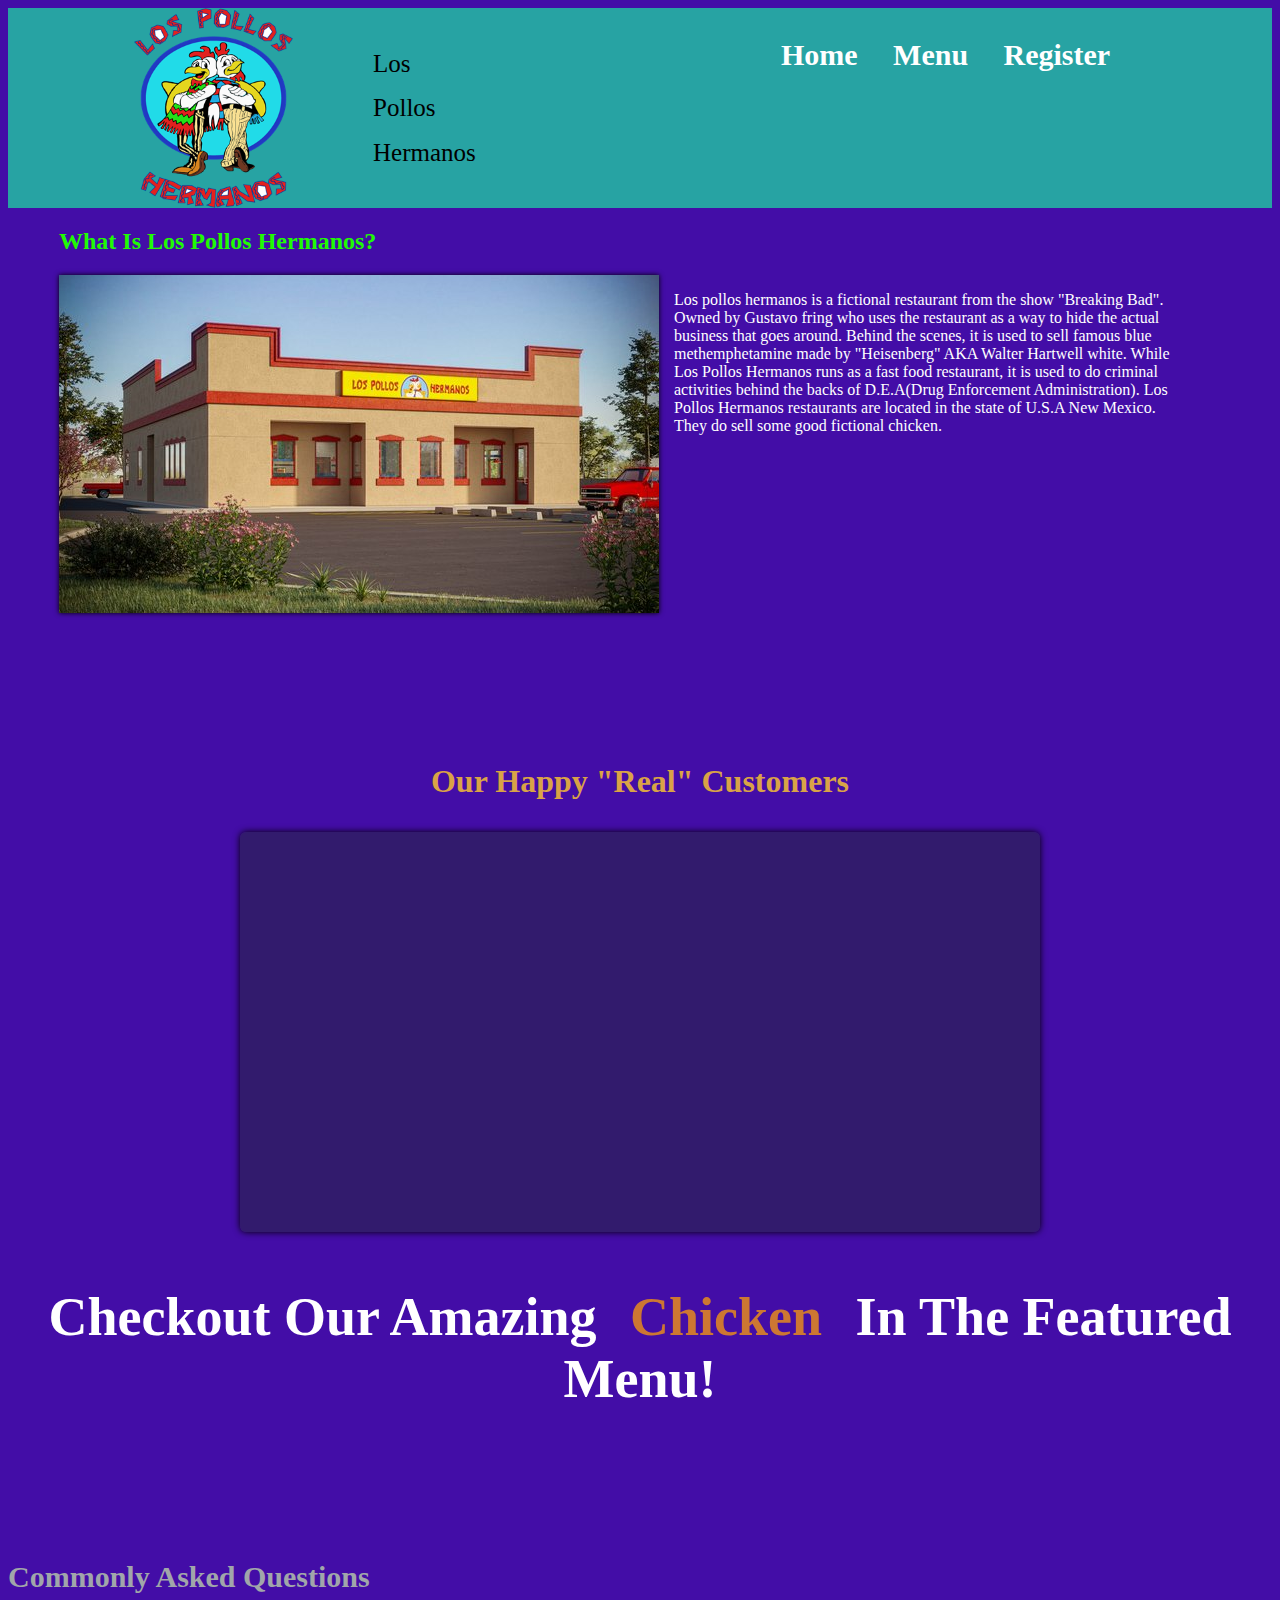
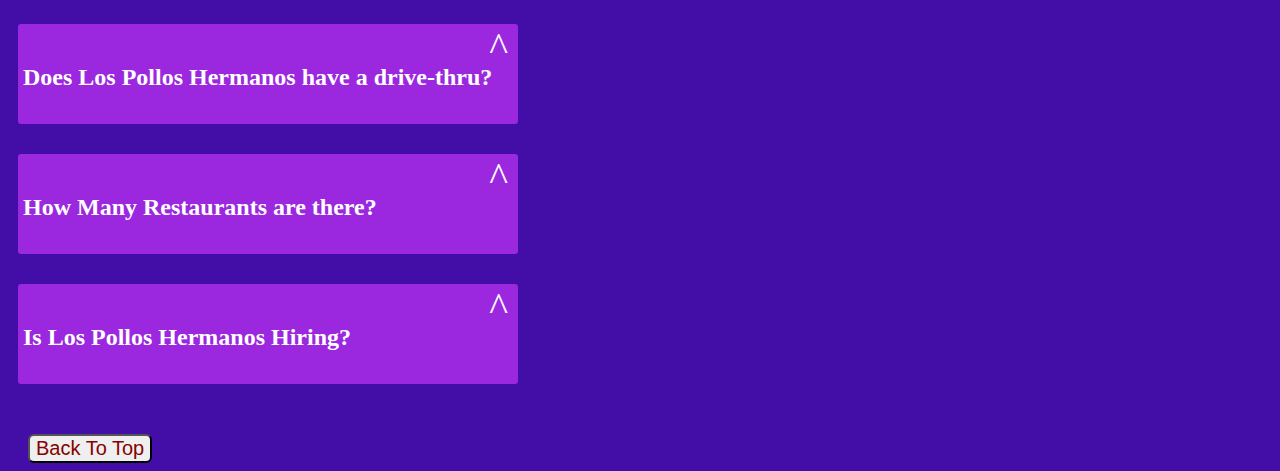
<file: index.html>
<!DOCTYPE html>
<html lang="en">
<head>
   
    <title>Los Pollos Hermanos</title>
    <link rel="stylesheet" href="style.css">
</head>
<body>
    <div class="squeeze">
    <div class="mainboard">
        <img src="pollo.png"></a>

        <ul class="mainul">
            <ol>Los</ol>
            <ol>Pollos </ol>
            <ol>Hermanos</ol>
            
        </ul>
        
        <ul class="mainul2">
            <li><a href="index.html">Home</a></li>
            <li><a href="menu.html">Menu</a></li>
            <li id="regi">Register</li>
            
            
        </ul>


        <div class="burgerflex">
        <div class="burgbar">
            <div id="line1" class="line"></div>
            <div id="line2" class="line"></div>
            <div id="line3" class="line"></div>
        </div>  

        
        </div>

    </div>
</div>

<div class="greeting">
 <div class="greetingcontent">
    <p>Welcome back</p>
 </div>
</div>


<div class="extr">
   
<div class="parn">
     <button type="button" class="closebutton">X</button>
    <form id="form" method="POST">
     <div class="labels">
        
        <label for="user">Username</label>
        <input type="text" name="userN" id="user" placeholder="Enter Your Name">
        <span class="span" id="errors_userN"></span>

        <label for="pass1">Password</label>
        <input type="password" name="password1" id="pass1" placeholder="Enter Your Passowrd">
        <span class="span" id="errors_password1"></span>

        <label for="pass2">Repeat Password</label>
        <input type="password" name="password2" id="pass2" placeholder="Enter Your Password Again">
        <span class="span" id="errors_password2"></span>
        <button type="submit">Submit</button>
   </div>
    
</form>
</div> 
</div>



<div class="movepol">
    <h2 class="titlp">What Is Los Pollos Hermanos?</h2>
    <div class="troduct">
    <img class="pollor" src="lospollosreal.jpg">
    <p class="textpol">Los pollos hermanos is a fictional restaurant from the show "Breaking Bad". Owned by Gustavo fring who uses the restaurant as a way to hide the actual business that goes around. Behind the scenes, it is used to sell famous blue methemphetamine made by "Heisenberg" AKA Walter Hartwell white. While Los Pollos Hermanos runs as a fast food restaurant, it is used to do criminal activities behind the backs of D.E.A(Drug Enforcement Administration). Los Pollos Hermanos restaurants are located in the state of U.S.A New Mexico. They do sell some good fictional chicken.</p>
    </div>
</div>


<h3 class="slidtitl">Our Happy "Real" Customers</h3>
<div class="slidyut">

    <div class="slider">



   </div>

</div>



<div class="checkout">
    <p class="titlecheck">Checkout Our Amazing <a href="menu.html"><b class="color3s">Chicken</b></a> In The Featured Menu!</p>
</div>



<p class="questiont">Commonly Asked Questions</p>

<div class="questionbox">
   
    <div class="questionp">
     <h2>Does Los Pollos Hermanos have a drive-thru?</h2>
  </div>
   
<p class="rotator" id="rotate">^</p>
</div>
 <div class="content" id="contento">
   <p class="answertext">We do not, you see we believe that to get the best pollos experience we reccomend you order from the restaurant itself, as our employees offer the best experience possible at the los pollos hermanos restaurant.</p>
 </div>





 <div class="questionbox">
   
    <div class="questionp">
     <h2>How Many Restaurants are there?</h2>
  </div>
   
<p class="rotator" id="rotate">^</p>
</div>
 <div class="content" id="contento">
   <p class="answertext">There are Over 16 Restaurants branching over the entirety state of New Mexico, Originally business was growing until the incident that occured with our Boss, Los pollos was unable to continue expanding. Majority can be found near Alberquerque (New Mexico). </p>
 </div>





 <div class="questionbox">
   
    <div class="questionp">
     <h2>Is Los Pollos Hermanos Hiring?</h2>
  </div>
   
<p class="rotator" id="rotate">^</p>
</div>
 <div class="content" id="contento">
   <p class="answertext">We are not currently hiring but if we do ever open up applications please Check Out our pollos training videos provided here:</p>
   <div class="training">
   <a id="ae" href="https://www.youtube.com/watch?v=B9RgougnhiE&list=PL4X8vV80RbeAyNXCWs-Ipi44gEjaYgQB1&ab_channel=BreakingBad%26BetterCallSaul">Commuication</a>
   <a id="ae" href="https://www.youtube.com/watch?v=OJ10cVu2R5I&list=PLu_uV29-fEi2MEKOhABP8TeyOPHZDhNW5&index=2&ab_channel=BreakingBad%26BetterCallSaul">Cleaning</a>
   <a id="ae" href="https://www.youtube.com/watch?v=fH_vg7mSS2M&list=PLu_uV29-fEi2MEKOhABP8TeyOPHZDhNW5&index=3&ab_channel=BreakingBad%26BetterCallSaul">Cargo Transport</a>
   <a id="ae" href="https://www.youtube.com/watch?v=547FLQEjdF8&list=PLu_uV29-fEi2MEKOhABP8TeyOPHZDhNW5&index=4&ab_channel=BreakingBad%26BetterCallSaul">Customer Service</a>
   <a id="ae" href="https://www.youtube.com/watch?v=OTDlbmBoFIs&list=PLu_uV29-fEi2MEKOhABP8TeyOPHZDhNW5&index=5&ab_channel=BreakingBad%26BetterCallSaul">Code of Conduct</a>
   <a id="ae" href="https://www.youtube.com/watch?v=ELC0ZzD5qeE&list=PLu_uV29-fEi2MEKOhABP8TeyOPHZDhNW5&index=6&ab_channel=BreakingBad%26BetterCallSaul">Loss prevention</a>
   <a id="ae" href="https://www.youtube.com/watch?v=XgYIRpnu8lo&list=PLu_uV29-fEi2MEKOhABP8TeyOPHZDhNW5&index=7&ab_channel=BreakingBad%26BetterCallSaul">Sustainability</a>
   <a id="ae" href="https://www.youtube.com/watch?v=juWdP2nGRqc&list=PLu_uV29-fEi2MEKOhABP8TeyOPHZDhNW5&index=8&ab_channel=BreakingBad%26BetterCallSaul">Managment</a>
   <a id="ae" href="https://www.youtube.com/watch?v=Vpdoy8KBFdo&list=PLu_uV29-fEi2MEKOhABP8TeyOPHZDhNW5&index=9&ab_channel=BreakingBad%26BetterCallSaul">Conflict</a>
   <a id="ae" href="https://www.youtube.com/watch?v=lSHaBnRd9MU&list=PLu_uV29-fEi2MEKOhABP8TeyOPHZDhNW5&index=10&ab_channel=BreakingBad%26BetterCallSaul">Emergency</a>
   </div>
 </div>

<button class="end">Back To Top</button>

    

    <script src="javapt.js"></script>
</body>
</html>
</file>
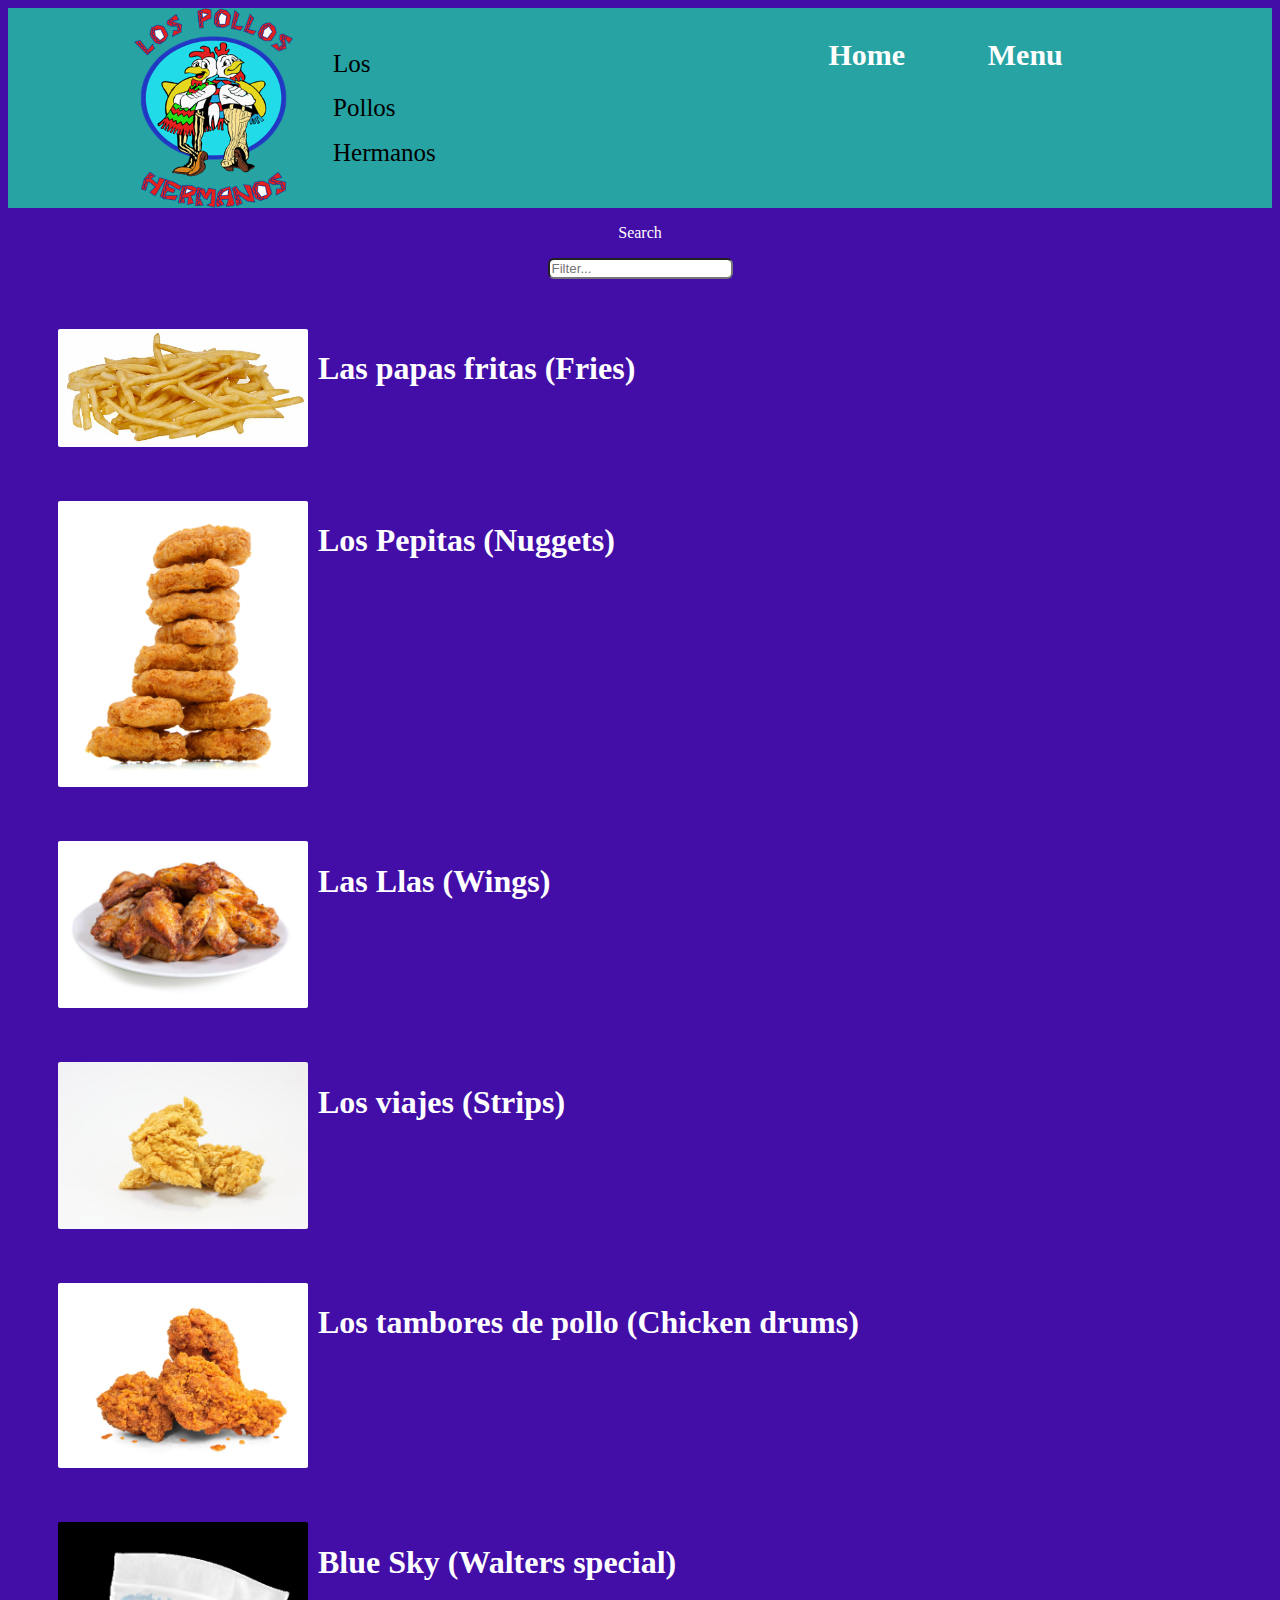
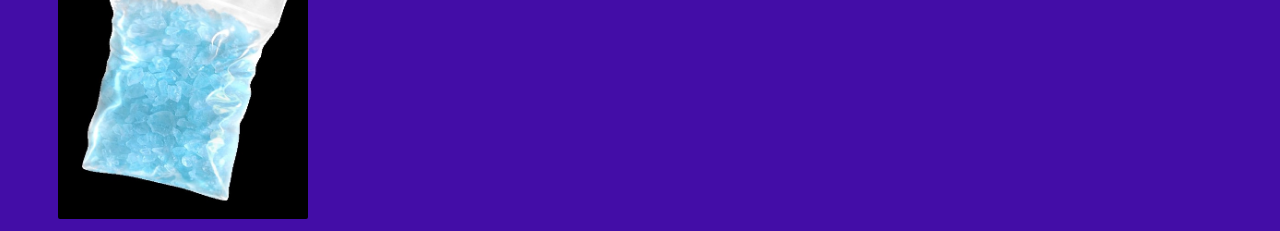
<file: menu.html>
<!DOCTYPE html>
<html lang="en">
<head>
    
    <link rel="stylesheet" href="style.css">
    <title>Los Pollos Hermanos</title>
</head>
<body>
    <div class="squeeze">
        <div class="mainboard">
            <img src="pollo.png">
    
            <ul class="mainul">
                <li>Los</a></li>
                <li>Pollos</a></li>
                <li>Hermanos</a></li>
                
            </ul>
            
            <ul class="mainul2">
               <li><a href="index.html">Home</a></li>
                <li><a href="menu.html">Menu</a></li>
                
                 
                
            </ul>
    
    
            <div class="burgerflex">
            <div class="burgbar">
                <div id="line1" class="line"></div>
                <div id="line2" class="line"></div>
                <div id="line3" class="line"></div>
            </div>  
    
            
            </div>
    
        </div>
    </div>
    
    <div class="extr">
       
    <div class="parn">
         <button type="button" class="closebutton">X</button>
         <div class="labels">
        <form id="form" method="POST">
         
            
            <label for="user">Username</label>
            <input type="text" name="userN" id="user" placeholder="Enter Your Name">
            <span class="span" id="errors_userN"></span>
    
            <label for="pass1">Password</label>
            <input type="password" name="password1" id="pass1" placeholder="Enter Your Passowrd">
            <span class="span" id="errors_password1"></span>
    
            <label for="pass2">Repeat Password</label>
            <input type="password" name="password2" id="pass2" placeholder="Enter Your Password Again">
            <span class="span" id="errors_password2"></span>
            <button type="submit">Submit</button>
      
        
    </form>
     </div>
    </div> 
    </div>

<div class="inpdiv">
    <p class="inputtitl">Search</p>
    <input type="text" id="filterinput" class="inputjust" placeholder="Filter...">
</div>


    <div class="menubox">
        <div >
<img class="imagej" src="fries.jpg">
        </div>
        <div class="si">
            <h1 class="titlef">Las papas fritas (Fries)</h1>
            <p class="descriptionf"></p>
        </div>


    </div>

    <div class="menubox">
        <div >
<img class="imagej" src="nuga.jpg">
        </div>
        <div class="si">
            <h1 class="titlef">Los Pepitas (Nuggets)</h1>
        </div>


    </div>

    <div class="menubox">
        <div >
<img class="imagej" src="winga.jpg">
        </div>
        <div class="si">
            <h1 class="titlef">Las Llas (Wings)</h1>
            
        </div>


    </div>

    <div class="menubox">
        <div>
<img class="imagej" src="stripa.jpg">
        </div>
        <div class="si">
            <h1 class="titlef">Los viajes (Strips)</h1>
            
        </div>
        </div>


        <div class="menubox">
            <div>
    <img class="imagej" src="drumos.jpg">
            </div>
            <div class="si">
            <h1 class="titlef">Los tambores de pollo (Chicken drums)</h1>
                
            </div>
    
</div>



    <div class="menubox">
        <div>
<img class="imagej" src="misterwhite.jpg">
        </div>
        <div class="si">
            <h1 class="titlef">Blue Sky (Walters special)</h1>
        </div>


    </div>





    
    <script src="javapt2.js"></script>
</body>
</html>
</file>
<file: style.css>
body{background-color: rgb(67, 13, 167);}

.mainboard{
    
    width: 80%;
    height: 200px;
    display: flex;
    position: relative;
    border-radius: 2px;
}
    

.mainul {
    flex-direction: column;
    
    list-style-type: none;
    font-size: 25px;
    justify-content: space-evenly;
    display: flex;
    
    
    

    
}
.mainul2 {
    cursor: pointer;
    position: absolute;
    
    list-style-type: none;
    font-size:30px;
    font-weight: bold;
    justify-content: space-evenly;
    display: flex;
    color: rgb(255, 255, 255);
    width: 200px;
    height: 0px;
    width: 400px;
    list-style-type: none;
    
    
    right: 0%;

    

    
}

a{
    text-decoration: none;
    color: inherit;
    
}

li:hover{
    color: rgb(235, 192, 192);
    
}

.squeeze{
    
    display: flex;
    justify-content: center;
    background-color: rgb(39, 163, 163);
   
}

.parn{
    
    display: flex;
    justify-content: center;
    align-items: center;
    background-color: gray;
    width: 400px;
    height: 200px;
    border-radius: 4px;
    position: absolute;
    position: fixed;
    
}

.labels{
    display: flex;
    justify-content: center;
    flex-direction: column;

    
    
    width: 250px;
    
}

.header{
    text-align: center;
}

.closebutton{
    position: absolute;
    left: 0;
    top: 0;
    background-color: rgb(161, 61, 61);
    border: none;
    cursor: pointer;
}

.extr{
    
    display: none;
    justify-content: center;
    position: absolute;
    top: 30%;
    left: 50%;
    transform: translate(-50%, -50%);
   position: fixed;
    transition: transform 5s;
}

.extr.bongus{
    display: flex;
    
}


.span{
    font-style: italic;
    color: rgb(240, 72, 72);
    font-size: 14px;
    font-weight: bold;
}

.textpol{
    color: white;
    padding-left: 15px;
    width: 500px;
    
}

@media(max-width:1200px){
    
   
    .mainul2{

            display: none;  
        
    }

    .burgerflex{
        position: relative;
        position: absolute;
        top: 50px;
        right: 50px;
        background-color: rgb(57, 46, 122);
    }
    .burgbar{
        display: flex;
        
        width: 100px;
        height: 100px;
        justify-content: space-evenly;
        flex-direction: column;
        align-items: center;
        transition: transform 0.3s ease;
        
    }
    
    .burgbar.fir{
    transform: rotate(90deg);
    }
    .line{
        width: 70%;
        height: 5px;
        
        background-color: white;
    }

    .imaget{
        margin-top: 120px;
    }
    

    .mainul2.show{
        font-size: 20px;
        top: 130px;
        right: 50px;
        background-color: rgb(15, 122, 194);
        height: 200px;
        width: 100px;
        padding: 0px;
        align-items: center;
        display: flex;
        color: white;
        flex-direction: column;
            
        


    }

    .troduct{
        font-size: 18px;
        flex-direction: column;

    }


    .textpol{
        color: white;
        
        width: 800px;
        
    }

    .pollor{
        box-shadow: 0px 0px 5px 0px;
        width: 800px;

    }
    .troduct{
        align-items: center;
    }

    .titlp{
        text-align: center;
        
    }

}

.pollor{
    box-shadow: 0px 0px 5px 0px;
}

.troduct{
    
    display: flex;
}

.titlp{
    color: rgb(33, 250, 4);
    
}



.movepol{
    margin-top: 20px;
    margin-left: 51px;
}

.slidyut{
   
    display: flex;
    justify-content: center;
    
    

}
.slider{
    
    background-color: rgba(45, 32, 90, 0.753);
    width: 800px;
    height: 400px;
    border-radius: 6px;
    display: flex;
    box-shadow: 0px 0px 7px 0px;
}

.slidtitl{
    text-align: center;
     margin-top: 150px;
     font-size: 32px;
     color: rgba(245, 191, 53, 0.849);
}

.slidefont{
    color: rgba(255, 255, 255, 0.753);
    display: flex;
    align-items: center;
    padding-left: 34px;
    padding-bottom: 70px;
    font-style: italic;
    
    
}

.quickfixtf2{
    width: 40%;
}

.nametag{
    color: rgb(185, 185, 158);
    font-style: oblique;
    padding-left: 30px;
    
}

.titlecheck{
    font-size: 54px;
    font-weight: bold;
    text-align: center;
    color: white;
}

.color3s{
    color: rgba(253, 156, 9, 0.74);
    margin: 20px;
}

.color3s:hover{
    color: rgba(253, 156, 9, 0.54);
    
}

.menubox{
    display: flex;
    color: white;
    padding-top: 50px;
    padding-left: 50px;
}

.imagej{
    width: 250px;
    border-radius: 2px;
}

.descriptionf{
    font-size: 16px;
}

.si{
    margin-left: 10px;
}

.descriptionf{
    width: 300px;
}


.questiont{
    margin-top:150px;
    color: rgb(161, 166, 170);
    font-size: 30px;
    font-weight: 700;
    margin-right: 20px;
}


.questionbox{
    margin-top: 30px;
    position: relative;
    width: 500px;
    height: 100px;
    margin-left: 10px;
    background-color: rgb(155, 39, 223);
   border-radius: 3px;
    
    
    color: white;
    
}

    
    
    

.questionp{
    padding-top: 20px;
    margin-left: 5px;
    display: flex;
    
    align-items: center;
}


.rotator{
position: absolute;
top:-40px;
right: 10px;
font-size: 40px;
cursor: pointer;
transition: transform 0.4s;
   
    
}


.rotator.tate{
    transform: rotate(180deg);
}

.content{
    display: none;
    margin-left: 10px;
    font-size: 20px;
    background-color: rgba(255, 166, 0, 0.979);
    height: 200px;
    width: 500px;
    border-radius: 3px;
}

.content.reveal{
    display: block;
}



.answertext{
    margin: 0;
    color: rgb(48, 43, 43);
    font-style:oblique;
}


.training{
    display: flex;
    flex-direction: column;
    flex-wrap: wrap;
    color: rgb(255, 75, 4);
    width: 500px;
    height: 135px;
    font-weight: bold;
   
}

#ae:hover{
    color: rgba(155, 54, 15, 0.89);
}




.menubox.pop{
    display: none;
    
}

.inputtitl{
    color: white;
    text-align: center;
}

.inpdiv{
    display: flex;
    align-items: center;
    flex-direction: column;
}

.inputjust{
    border-radius: 6px;
    
}


.end{
    margin-top: 50px;
    margin-left: 20px;
    font-size: 20px;
    color: rgb(134, 1, 1);
    border-radius: 6px;
}


.greeting{
    
    display: none;
    justify-content: center;
    
    
}

.greetingcontent{
    position: absolute;
    display: flex;
    font-size: 20px;
    justify-content: center;
    align-items: center;
    width: 200px;
    height: 40px;
    background-color:rgb(224, 211, 211);
    border-radius: 2px;
    top: 90px;

}

.greeting.greet{
    display: flex;
}
</file>
